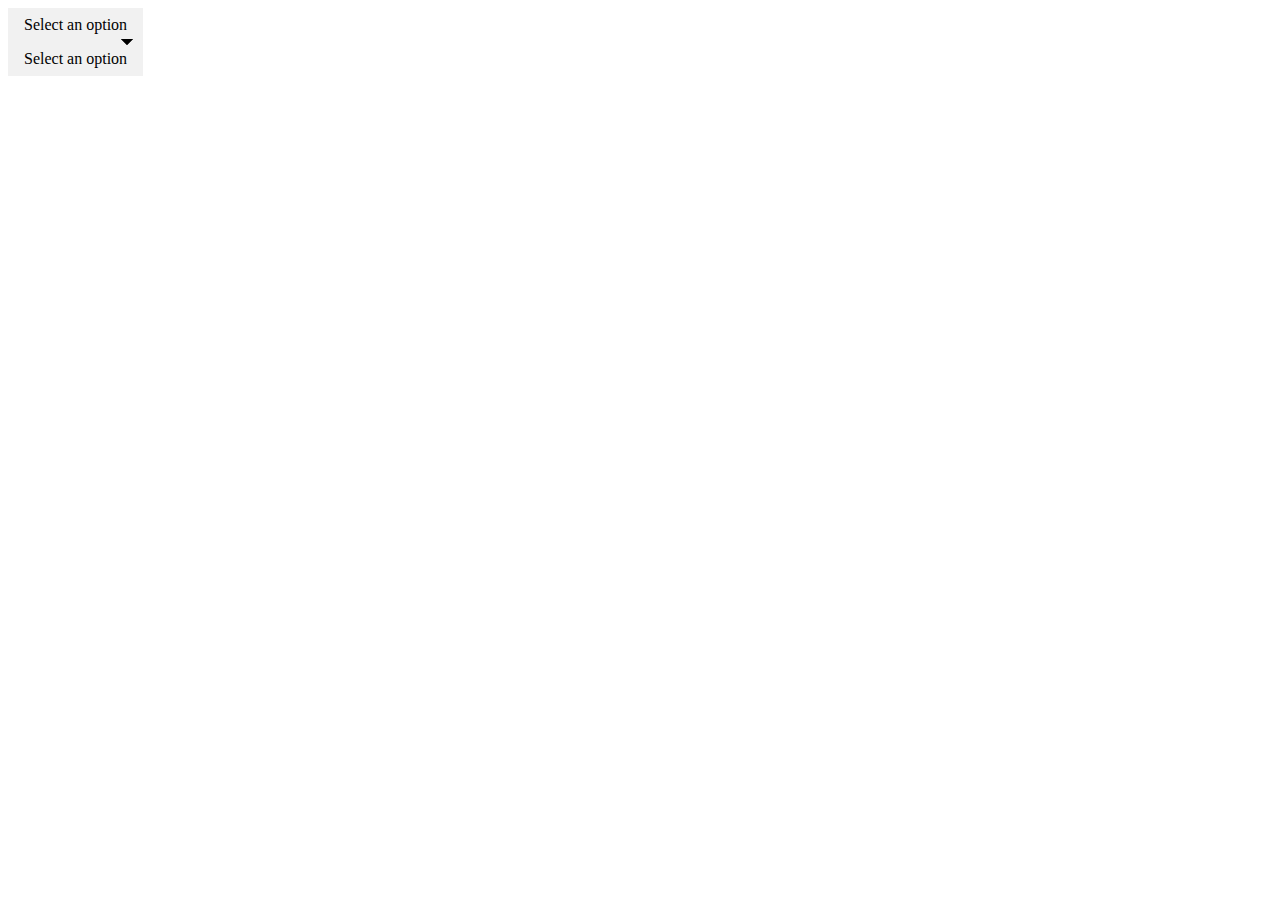
<file: HTML/item.html>
<!DOCTYPE html>
<html lang="en">
<head>
<meta charset="UTF-8">
<meta name="viewport" content="width=device-width, initial-scale=1.0">
<title>Nested Select Dropdown</title>
<style>
    /* Styles for the custom dropdown */
    .custom-select {
        position: relative;
        display: inline-block;
    }

    .custom-select select {
        display: none;
    }

    .select-selected {
        background-color: #f1f1f1;
        padding: 8px 16px;
    }

    .select-selected:after {
        position: absolute;
        content: "";
        top: 50%;
        right: 10px;
        margin-top: -3px;
        border-width: 6px;
        border-style: solid;
        border-color: #000 transparent transparent transparent;
    }

    .select-items {
        display: none;
        position: absolute;
        background-color: #f1f1f1;
        min-width: 160px;
        z-index: 1;
    }

    .select-items div {
        padding: 8px 16px;
        cursor: pointer;
    }

    .select-items div:hover {
        background-color: #ddd;
    }
</style>
</head>
<body>

<div class="custom-select">
    <select>
        <option value="">Select an option</option>
        <optgroup label="Group 1">
            <option value="1">Option 1.1</option>
            <option value="2">Option 1.2</option>
        </optgroup>
        <optgroup label="Group 2">
            <option value="3">Option 2.1</option>
            <option value="4">Option 2.2</option>
        </optgroup>
    </select>
    <div class="select-selected">Select an option</div>
    <div class="select-items">
        <div>Option 1.1</div>
        <div>Option 1.2</div>
        <div>Option 2.1</div>
        <div>Option 2.2</div>
    </div>
</div>

<script>
// Script to handle custom select dropdown
var x, i, j, selElmnt, a, b, c;
x = document.getElementsByClassName("custom-select");
for (i = 0; i < x.length; i++) {
  selElmnt = x[i].getElementsByTagName("select")[0];
  a = document.createElement("DIV");
  a.setAttribute("class", "select-selected");
  a.innerHTML = selElmnt.options[selElmnt.selectedIndex].innerHTML;
  x[i].appendChild(a);
  b = document.createElement("DIV");
  b.setAttribute("class", "select-items select-hide");
  for (j = 1; j < selElmnt.length; j++) {
    c = document.createElement("DIV");
    c.innerHTML = selElmnt.options[j].innerHTML;
    c.addEventListener("click", function(e) {
        var y, i, k, s, h;
        s = this.parentNode.parentNode.getElementsByTagName("select")[0];
        h = this.parentNode.previousSibling;
        for (i = 0; i < s.length; i++) {
          if (s.options[i].innerHTML == this.innerHTML) {
            s.selectedIndex = i;
            h.innerHTML = this.innerHTML;
            y = this.parentNode.getElementsByClassName("same-as-selected");
            for (k = 0; k < y.length; k++) {
              y[k].removeAttribute("class");
            }
            this.setAttribute("class", "same-as-selected");
            break;
          }
        }
        h.click();
    });
    b.appendChild(c);
  }
  x[i].appendChild(b);
  a.addEventListener("click", function(e) {
      e.stopPropagation();
      closeAllSelect(this);
      this.nextSibling.classList.toggle("select-hide");
      this.classList.toggle("select-arrow-active");
  });
}

function closeAllSelect(elmnt) {
  var x, y, i, arrNo = [];
  x = document.getElementsByClassName("select-items");
  y = document.getElementsByClassName("select-selected");
  for (i = 0; i < y.length; i++) {
    if (elmnt == y[i]) {
      arrNo.push(i)
    } else {
      y[i].classList.remove("select-arrow-active");
    }
  }
  for (i = 0; i < x.length; i++) {
    if (arrNo.indexOf(i)) {
      x[i].classList.add("select-hide");
    }
  }
}

document.addEventListener("click", closeAllSelect);
</script>

</body>
</html>
</file>
